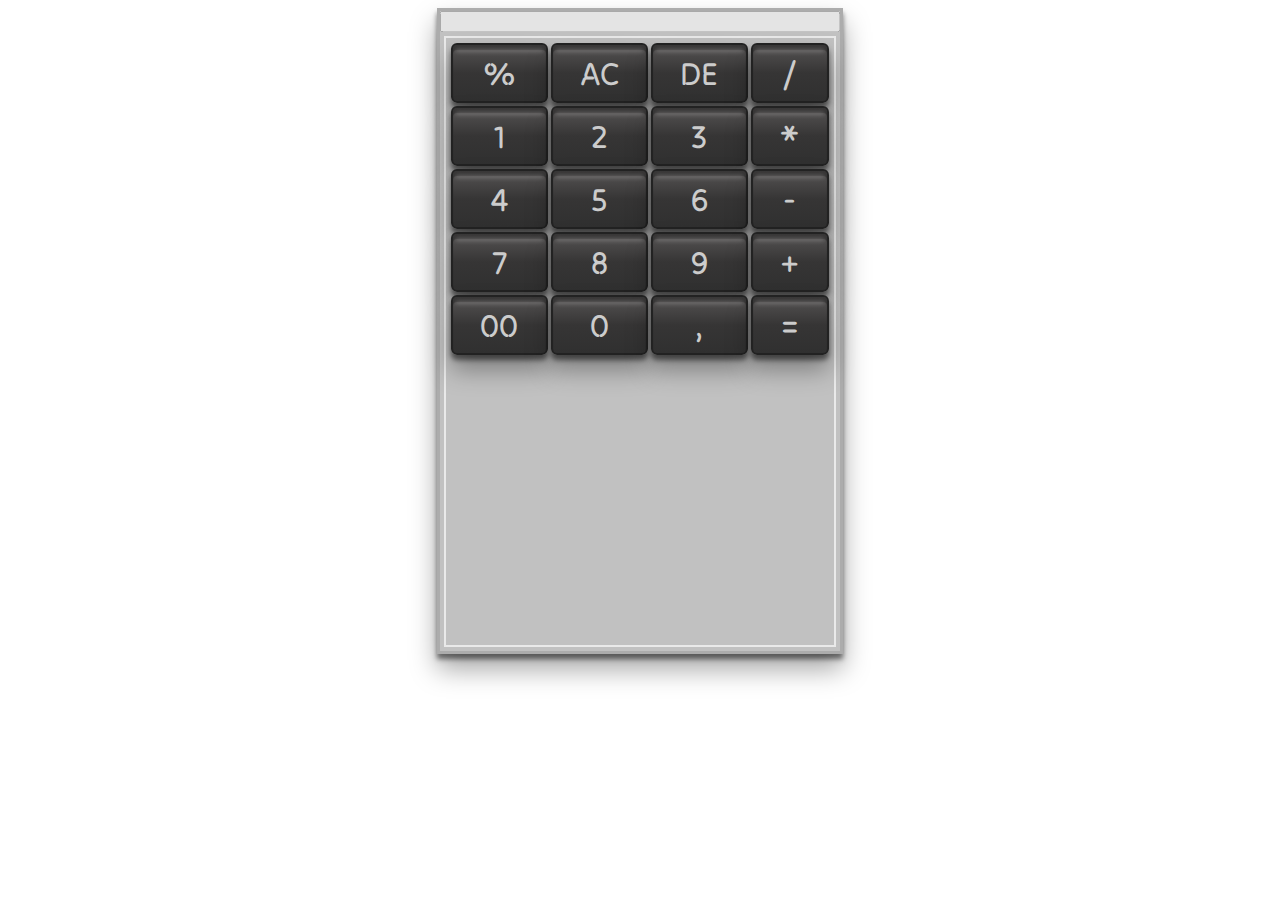
<file: index.html>
<!DOCTYPE html>
<html lang="en">
<head>
    <meta charset="UTF-8">
    
    <meta name="viewport" content="width=device-width, initial-scale=1.0">
    <link rel="stylesheet" href="style.css">
    <link rel="preconnect" href="https://fonts.googleapis.com">
<link rel="preconnect" href="https://fonts.gstatic.com" crossorigin>
<link href="https://fonts.googleapis.com/css2?family=Tilt+Neon&display=swap" rel="stylesheet">
    <title>Kalkulator</title>
</head>
<body>
    <div class="telo">
        <input type="text" id="display" disabled/>
        <div class="tastatura">
            <div class="tastatura-brojevi">
                <div class="grid-container">
                    <button id="%" class="operator" >%</button>
                    <button id="ac" class="operator" >AC</button>
                    <button id="de" class="operator" >DE</button>
                    <button id="/" class="operator" >/</button>
                    <button id="1" >1</button>
                    <button id="2" >2</button>
                    <button id="3" >3</button>
                    <button id="*" >*</button>
                    <button id="4" >4</button>
                    <button id="5" >5</button>
                    <button id="6"  >6</button>
                    <button id="-" class="operator">-</button>
                    <button id="7" >7</button>
                    <button id="8" >8</button>
                    <button id="9" >9</button>   
                    <button id="+" class="operator" >+</button>   
                    <button id="00" >00</button>   
                    <button id="0" >0</button>   
                    <button id="," class="operator" >,</button>   
                    <button id="=" class="operator" >=</button>   
                </div>    
            </div>
        </div>
    </div>
    <script src="main.js"></script>
</body>
</html>
</file>
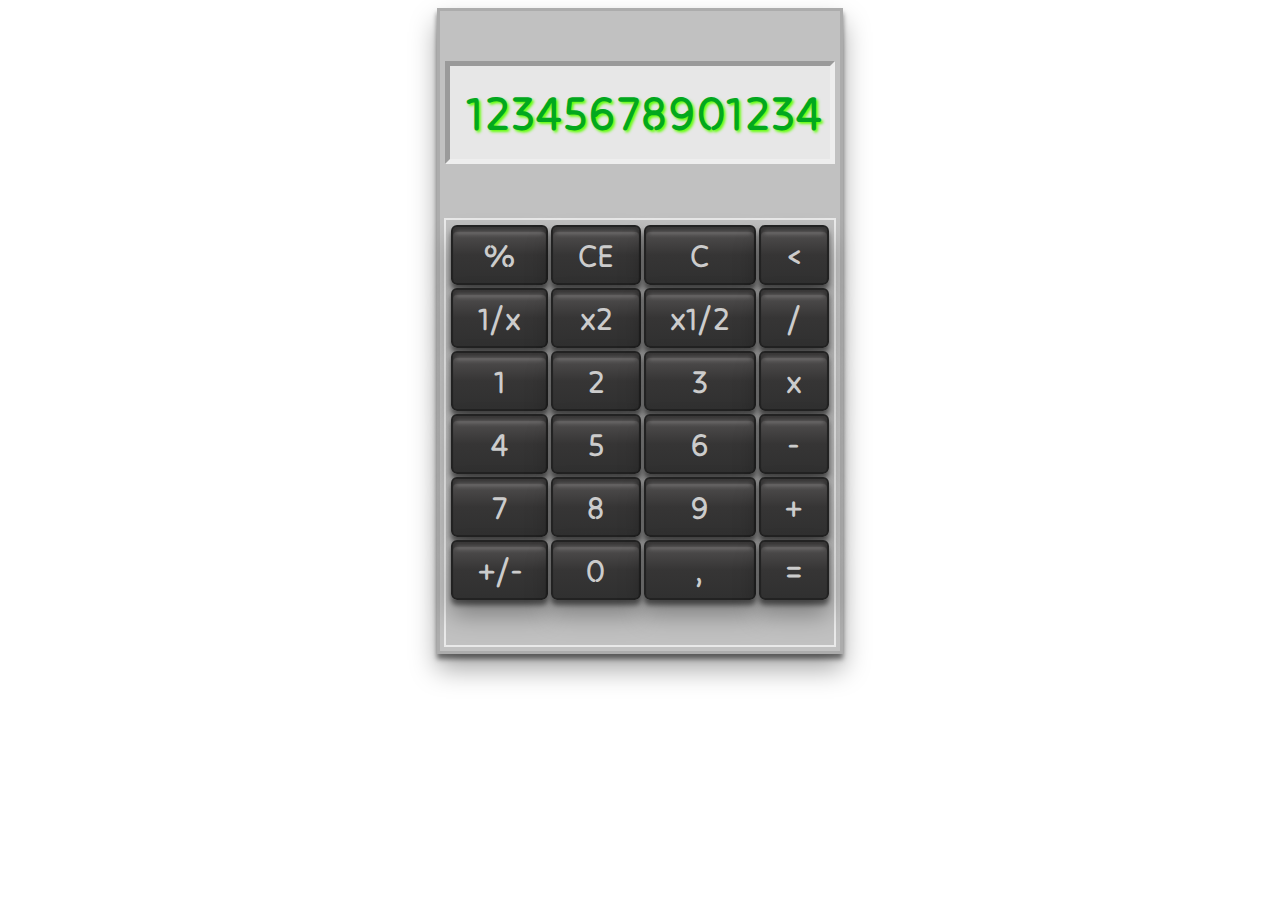
<file: digitron.html>
<!DOCTYPE html>
<html lang="en">
<head>
    <meta charset="UTF-8">
    
    <meta name="viewport" content="width=device-width, initial-scale=1.0">
    <link rel="stylesheet" href="style.css">
    <link rel="preconnect" href="https://fonts.googleapis.com">
<link rel="preconnect" href="https://fonts.gstatic.com" crossorigin>
<link href="https://fonts.googleapis.com/css2?family=Tilt+Neon&display=swap" rel="stylesheet">
    <title>Kalkulator</title>
</head>
<body>
    <div class="telo">
        <div class="displej"><strong>12345678901234</strong> </div>
        <div class="tastatura">
            <div class="tastatura-brojevi">
                <div class="grid-container">
                    <button id="%" type="button" >%</button>
                    <button id="CE" type="button" >CE</button>
                    <button id="C" type="button" >C</button>
                    <button id="<" type="button" ><</button>
                    <button id="1/x" type="button" >1/x</button>
                    <button id="x^2" type="button" >x2</button>
                    <button id="1^1/2" type="button" >x1/2</button>
                    <button id="/" type="button" >/</button>
                    <button id="1" type="button" >1</button>
                    <button id="2" type="button" >2</button>
                    <button id="3" type="button" >3</button>
                    <button id="x" type="button" >x</button>
                    <button id="4" type="button" >4</button>
                    <button id="5" type="button" >5</button>
                    <button id="6" type="button" >6</button>
                    <button id="-" type="button" >-</button>
                    <button id="7" type="button" >7</button>
                    <button id="8" type="button" >8</button>
                    <button id="9" type="button" >9</button>   
                    <button id="+" type="button" >+</button>   
                    <button id="+/-" type="button" >+/-</button>   
                    <button id="0" type="button" >0</button>   
                    <button id="," type="button" >,</button>   
                    <button id="=" type="button" >=</button>   
                </div>    
            </div>
            <div class="tastatura-operacije"></div>
        </div>
    </div>
</body>
</html>
</file>
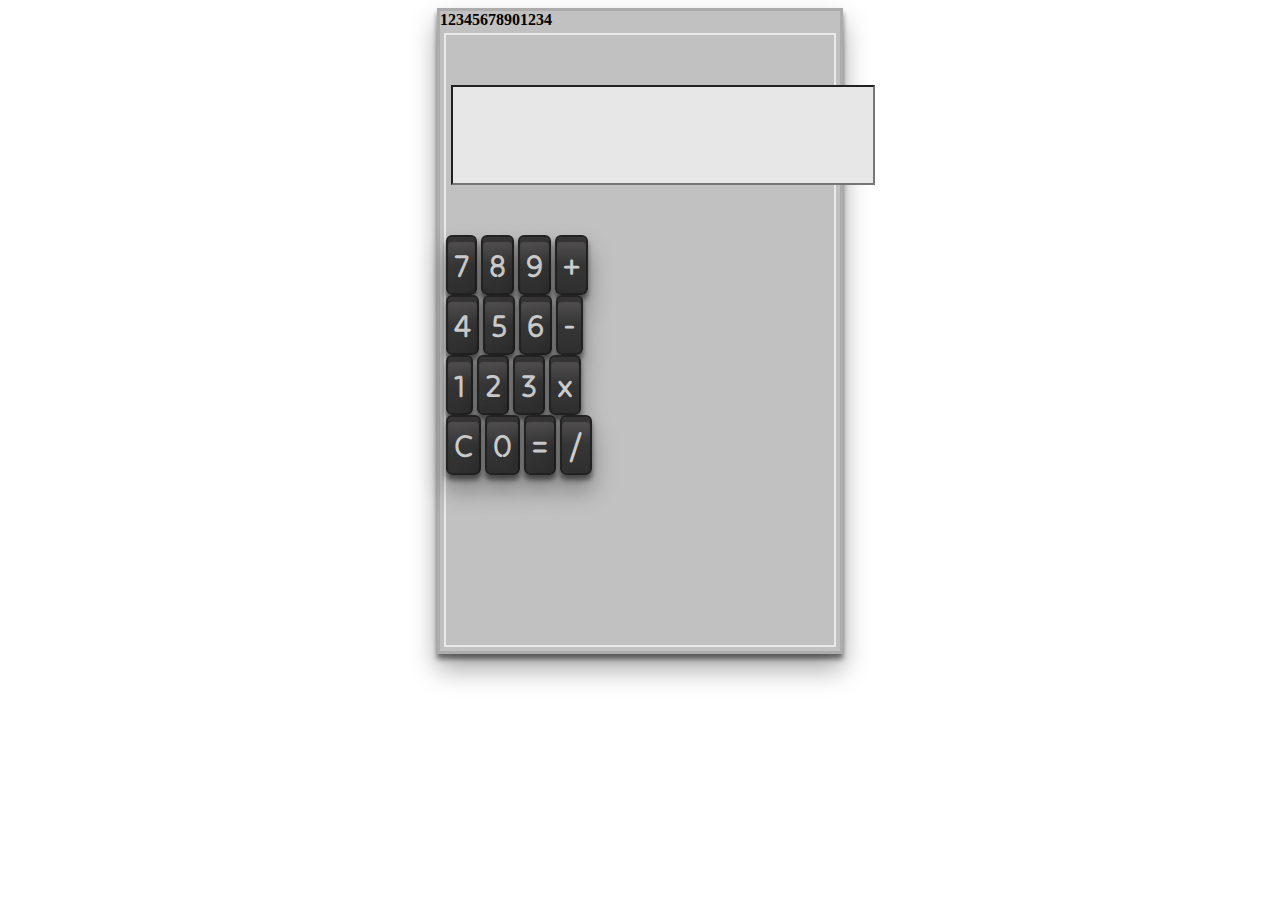
<file: index1.html>
<!DOCTYPE html>
<html lang="en">
<head>
    <meta charset="UTF-8">
    
    <meta name="viewport" content="width=device-width, initial-scale=1.0">
    <link rel="stylesheet" href="style1.css">
    <link rel="preconnect" href="https://fonts.googleapis.com">
<link rel="preconnect" href="https://fonts.gstatic.com" crossorigin>
<link href="https://fonts.googleapis.com/css2?family=Tilt+Neon&display=swap" rel="stylesheet">
    <title>Kalkulator</title>
</head>
<body>
    <div class="telo">
        <div class="displej"><strong>12345678901234</strong> </div>
        <div class="tastatura">
            <!-- <div class="tastatura-brojevi">
                <div class="grid-container">
                    <button id="%" type="button" >%</button>
                    <button id="CE" type="button" >CE</button>
                    <button id="C" type="button" >C</button>
                    <button id="<" type="button" ><</button>
                    <button id="1/x" type="button" >1/x</button>
                    <button id="x^2" type="button" >x2</button>
                    <button id="1^1/2" type="button" >x1/2</button>
                    <button id="/" type="button" >/</button>
                    <button id="1" type="button" >1</button>
                    <button id="2" type="button" >2</button>
                    <button id="3" type="button" >3</button>
                    <button id="x" type="button" >x</button>
                    <button id="4" type="button" >4</button>
                    <button id="5" type="button" >5</button>
                    <button id="6" type="button"  >6</button>
                    <button id="-" type="button" >-</button>
                    <button id="7" type="button" >7</button>
                    <button id="8" type="button" >8</button>
                    <button id="9" type="button" >9</button>   
                    <button id="+" type="button" >+</button>   
                    <button id="+/-" type="button" >+/-</button>   
                    <button id="0" type="button" >0</button>   
                    <button id="," type="button" >,</button>   
                    <button id="=" type="button" >=</button>   
                </div>    
            </div> -->
            <form name="calculator">

                <input id="display" class="display" type="text" name="display" readonly>
    
                <input class="button digits" type="button" value="7" onclick="calculator.display.value += '7'">
                <input class="button digits" type="button" value="8" onclick="calculator.display.value += '8'">
                <input class="button digits" type="button" value="9" onclick="calculator.display.value += '9'">
                <input class="button mathButtons" type="button" value="+" onclick="calculator.display.value += ' + '">
                <br>
                <input class="button digits" type="button" value="4" onclick="calculator.display.value += '4'">
                <input class="button digits" type="button" value="5" onclick="calculator.display.value += '5'">
                <input class="button digits" type="button" value="6" onclick="calculator.display.value += '6'">
                <input class="button mathButtons" type="button" value="-" onclick="calculator.display.value += ' - '">
                <br>
                <input class="button digits" type="button" value="1" onclick="calculator.display.value += '1'">
                <input class="button digits" type="button" value="2" onclick="calculator.display.value += '2'">
                <input class="button digits" type="button" value="3" onclick="calculator.display.value += '3'">
                <input class="button mathButtons" type="button" value="x" onclick="calculator.display.value += ' * '">
                <br>
                <input id="clearButton" class="button" type="button" value="C" onclick="calculator.display.value = ''">
                <input class="button digits" type="button" value="0" onclick="calculator.display.value += '0'">
                <input class="button mathButtons" type="button" value="=" onclick="calculator.display.value = eval(calculator.display.value)">
                <input class="button mathButtons" type="button" value="/" onclick="calculator.display.value += ' / '">
            </form>
            <div class="tastatura-operacije"></div>
        </div>
    </div>
</body>
</html>
</file>
<file: style.css>
body{
    display: flex;
    align-items: center;
    justify-content: center;
}
.telo{
    background-color: rgb(193, 193, 193);
    position: relative;
    display: flex;
    justify-content: center;
    flex-direction: column;    
    width: 25rem;
    height: 40rem;
    border: 3px solid rgb(172, 172, 172);
    box-shadow: 0 5px 5px rgba(0,0,0,0.5), 0 15px 25px rgba(0,0,0,0.35);

}
.displej{
    position: relative;        
    border: inset 5px;
    padding: 1rem;
    margin: 50px 5px;
    font-family: 'Tilt Neon', cursive;
    font-size: 3rem;
    color: rgb(2, 168, 30);    
    background-color: #e7e7e7;
    letter-spacing: 2px;
    text-shadow: 2px 2px 3px #5eff00;
}
.tastatura{
    margin: 1%;
    border: 2px solid #e9e9e9;
    height: 100%;
    width: 98%-2px;
}

.grid-container {
    display: grid;
    grid-template-columns: auto auto auto auto;
    
    padding: 5px;
    gap: 3px;    
  }
  
  button{
    position: relative;
    height: 60px;
    font-size: 2rem;
    font-family: 'Tilt Neon', cursive;
    color: #ccc;
    background: linear-gradient(#555353, #363535, #303030);
    border: 2px solid #222;
    border-radius: 6px;
    box-shadow: inset 0 5px 1px rgba(0,0,0,0.35), 0 5px 5px rgba(0,0,0,0.5), 0 15px 25px rgba(0,0,0,0.35);
  }
  button::before{
    content: '';
    position: absolute;
    inset: 5px 3px;
    border-top: 1px solid #ccc;
    filter: blur(2px);
  }

  button:hover{
    color: rgb(188, 188, 188);
    background: rgb(72, 73, 72);
  }
</file>
<file: style1.css>
body{
    display: flex;
    align-items: center;
    justify-content: center;
}
.telo{
    background-color: rgb(193, 193, 193);
    position: relative;
    display: flex;
    justify-content: center;
    flex-direction: column;    
    width: 25rem;
    height: 40rem;
    border: 3px solid rgb(172, 172, 172);
    box-shadow: 0 5px 5px rgba(0,0,0,0.5), 0 15px 25px rgba(0,0,0,0.35);

}
#display{
    position: relative ; 
    display: block !important;
    width: 100% !important; 
    height: 4rem !important;
    padding: 1rem;
    margin: 50px 5px;
    font-family: 'Tilt Neon', cursive;
    font-size: 3rem;
    color: rgb(2, 168, 30);    
    background-color: #e7e7e7;
    letter-spacing: 2px;
    text-shadow: 2px 2px 3px #5eff00;
}
.tastatura{
    margin: 1%;
    border: 2px solid #e9e9e9;
    height: 100%;
    width: 98%-2px;
}

.grid-container {
    display: grid;
    grid-template-columns: auto auto auto auto;
    
    padding: 5px;
    gap: 3px;    
  }
  
  .button{
    position: relative;
    height: 60px;
    font-size: 2rem;
    font-family: 'Tilt Neon', cursive;
    color: #ccc;
    background: linear-gradient(#555353, #363535, #303030);
    border: 2px solid #222;
    border-radius: 6px;
    box-shadow: inset 0 5px 1px rgba(0,0,0,0.35), 0 5px 5px rgba(0,0,0,0.5), 0 15px 25px rgba(0,0,0,0.35);
  }
  .button::before{
    content: '';
    position: absolute;
    inset: 5px 3px;
    border-top: 1px solid #ccc;
    filter: blur(2px);
  }

  .button:hover{
    color: rgb(188, 188, 188);
    background: rgb(72, 73, 72);
  }
</file>
